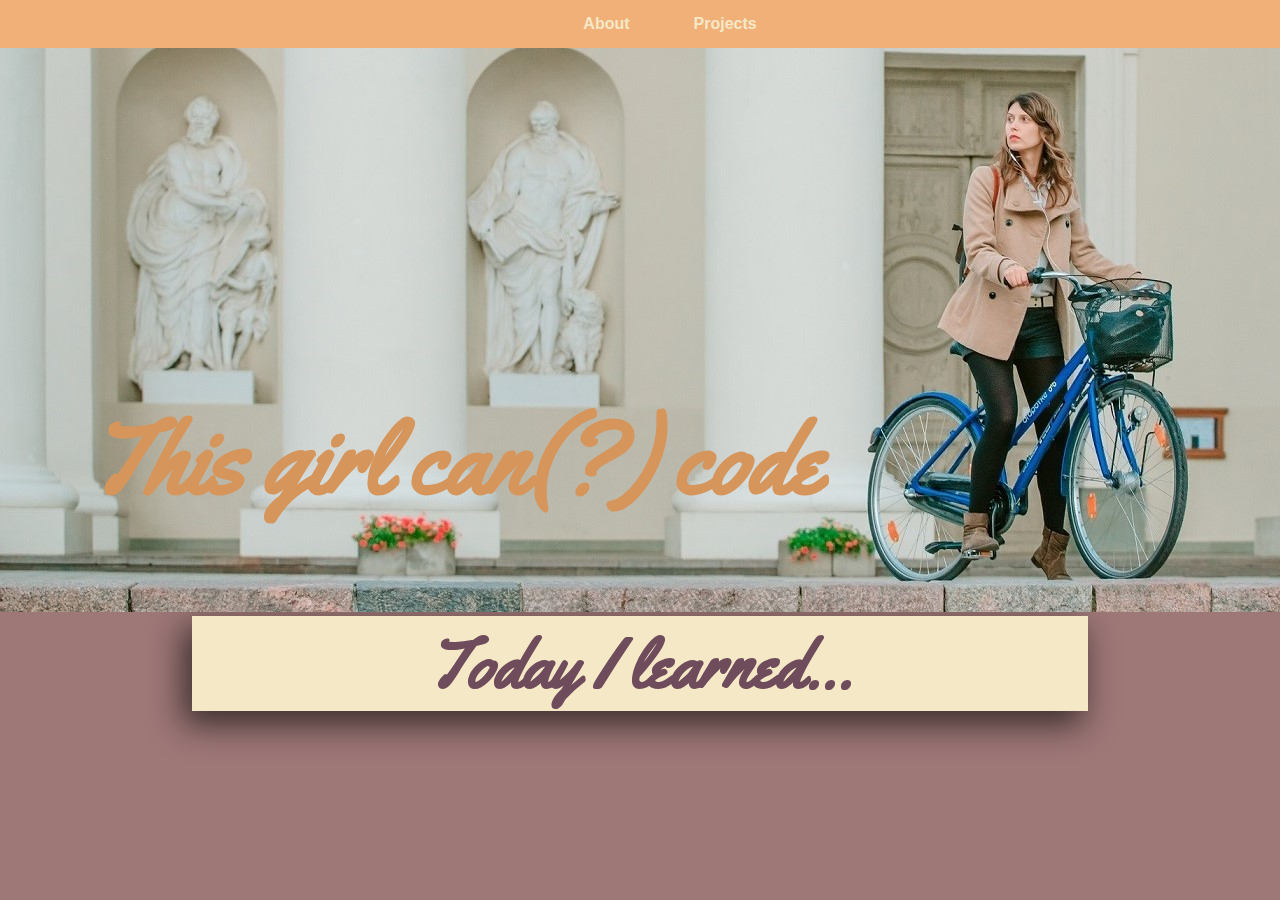
<file: index.html>
<!DOCTYPE html>
<html lang="en">
<head>
    <meta charset="UTF-8">
    <meta http-equiv="X-UA-Compatible" content="IE=edge">
    <meta name="viewport" content="width=device-width, initial-scale=1.0">
    <title>This girl can(?) code</title>
    <link rel="preconnect" href="https://fonts.googleapis.com">
<link rel="preconnect" href="https://fonts.gstatic.com" crossorigin>
<link rel="stylesheet" href="./styles/styles.css"/>
<link href="https://fonts.googleapis.com/css2?family=Indie+Flower&family=Yellowtail&display=swap" rel="stylesheet">
<script src="./scripts/index.js"></script>
</head>
<body>
    <header>
        <div class="links">
            <a href="about.html">About</a>
            <a href="#">Projects</a>
        </div>
        <img src="./assets/Header.jpg"/>
        <h1>This girl can(?) code</h1>
    </header>
    <main>
        <section>Today I learned... </section>
        <section id="content"></section>
    </main>
</body>
</html>
</file>
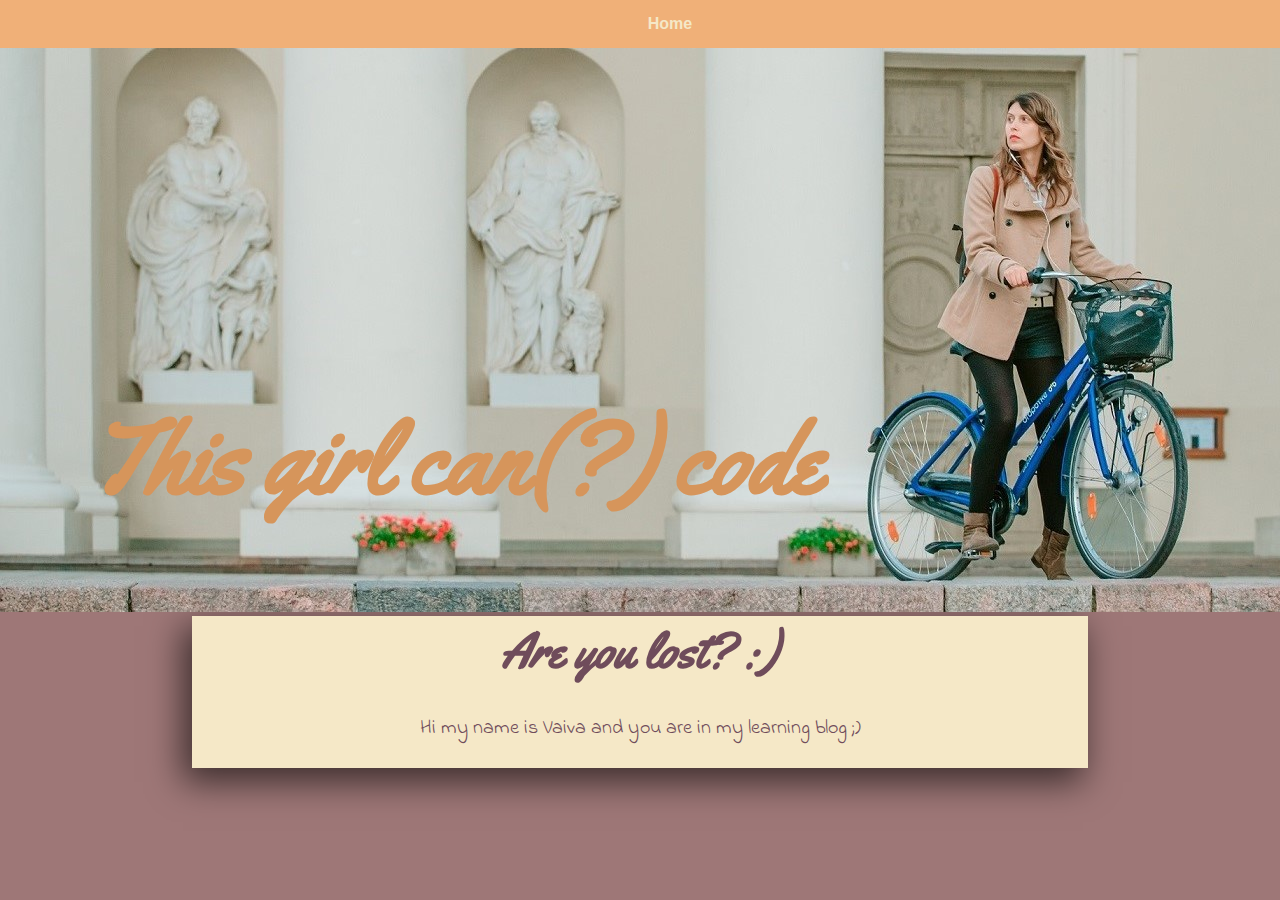
<file: about.html>
<!DOCTYPE html>
<html lang="en">
<head>
    <meta charset="UTF-8">
    <meta http-equiv="X-UA-Compatible" content="IE=edge">
    <meta name="viewport" content="width=device-width, initial-scale=1.0">
    <title>This girl can(?) code</title>
    <link rel="preconnect" href="https://fonts.googleapis.com">
<link rel="preconnect" href="https://fonts.gstatic.com" crossorigin>
<link rel="stylesheet" href="./styles/styles.css"/>
<link href="https://fonts.googleapis.com/css2?family=Indie+Flower&family=Yellowtail&display=swap" rel="stylesheet">
</head>
<body>
    <header>
        <div class="links">
            <a href="/">Home</a>
        </div>
        <img src="./assets/Header.jpg"/>
        <h1>This girl can(?) code</h1>
    </header>
    <main>
        <section class="antrastenehome">Are you lost? :)
            <p>Hi my name is Vaiva and you are in my learning blog ;)</p>
        </section>
        
    </main>
</body>
</html>
</file>
<file: styles/styles.css>
:root {
	--bg-color: #f5e8c7;
	--text-color: #6f4c5b;
	--header-color: rgb(240, 176, 120);
	--atsargai: #9e7777;
}

body {
	margin: 0;
	width: 100%;
	background-color: var(--atsargai);
}

p {
	font-weight: 400;
	font-size: 20px;
	font-family: "Indie Flower", cursive;
	padding: 10px 0 25px;
}
header {
	position: relative;
}

.links {
	background-color: var(--header-color);
	text-align: center;
	padding: 15px;
	position: fixed;
	left: 0;
	right: 0;
}

.antrastenehome {
	font-size: 50px;
}

a {
	color: var(--bg-color);
	font-weight: 600;
	font-family: Verdana, Geneva, Tahoma, sans-serif;
	text-decoration: none;
	padding-left: 60px;
}

h1 {
	top: 324px;
	left: 90px;
	position: absolute;
	font-family: "Yellowtail", cursive;
	font-size: 100px;
	color: rgb(214, 149, 91);
}

main {
	width: 70%;
	margin: 0 auto;
	background-color: var(--bg-color);
	-webkit-box-shadow: -7px 12px 33px 2px rgba(0, 0, 0, 0.62);
	box-shadow: -7px 12px 33px 2px rgba(0, 0, 0, 0.62);
}

section {
	color: var(--text-color);
	font-weight: 600;
	font-family: "Yellowtail", cursive;
	font-size: 70px;
	text-align: center;
}
</file>
